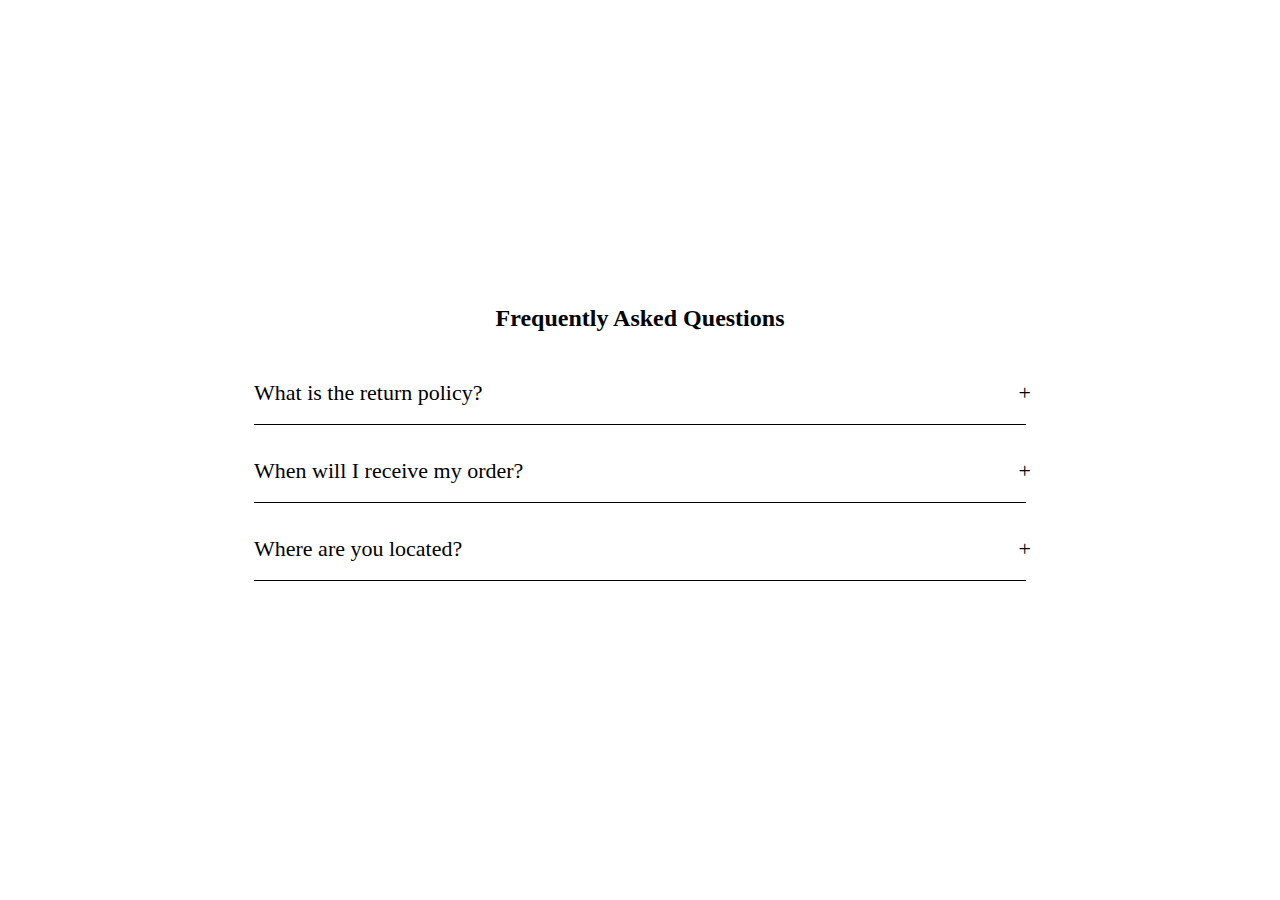
<file: project 3/index.html>
<!DOCTYPE html>
<html lang="en">
<head>
    <meta charset="UTF-8">
    <meta http-equiv="X-UA-Compatible" content="IE=edge">
    <meta name="viewport" content="width=device-width, initial-scale=1.0">

    <!-- Css for this project is embedded here -->
    <link rel="stylesheet" href="index.css">
    <title>FAQ Project</title>
</head>
<body>
<!-- Actual Content Goes Here -->
   <div class="accordion">
    <h2 class="accordion-title">Frequently Asked Questions</h2>

        <div class="content-container">
            <div class="question">What is the return policy?
            </div>
            <div class="answer">Lorem ipsum dolor sit amet consectetur adipisicing elit. Incidunt totam doloremque sint distinctio minima inventore, iste at delectus similique nisi laboriosam! Tenetur neque nulla magni rem, eaque pariatur dolorem. Deleniti, autem voluptas.</div>
        </div>
        <div class="content-container">
            <div class="question">When will I receive my order?
            </div>
            <div class="answer">Lorem ipsum dolor sit amet consectetur adipisicing elit. Incidunt totam doloremque sint distinctio minima inventore, iste at delectus similique nisi laboriosam! Tenetur neque nulla magni rem, eaque pariatur dolorem. Deleniti, autem voluptas.</div>
        </div>
        <div class="content-container">
            <div class="question">Where are you located?
            </div>
            <div class="answer">Lorem ipsum dolor sit amet consectetur adipisicing elit. Incidunt totam doloremque sint distinctio minima inventore, iste at delectus similique nisi laboriosam! Tenetur neque nulla magni rem, eaque pariatur dolorem. Deleniti, autem voluptas.</div>
        </div>
   </div>




    <!-- Jsd for this project is embedded here -->
    <script src="index.js"></script>


</body>
</html>
</file>
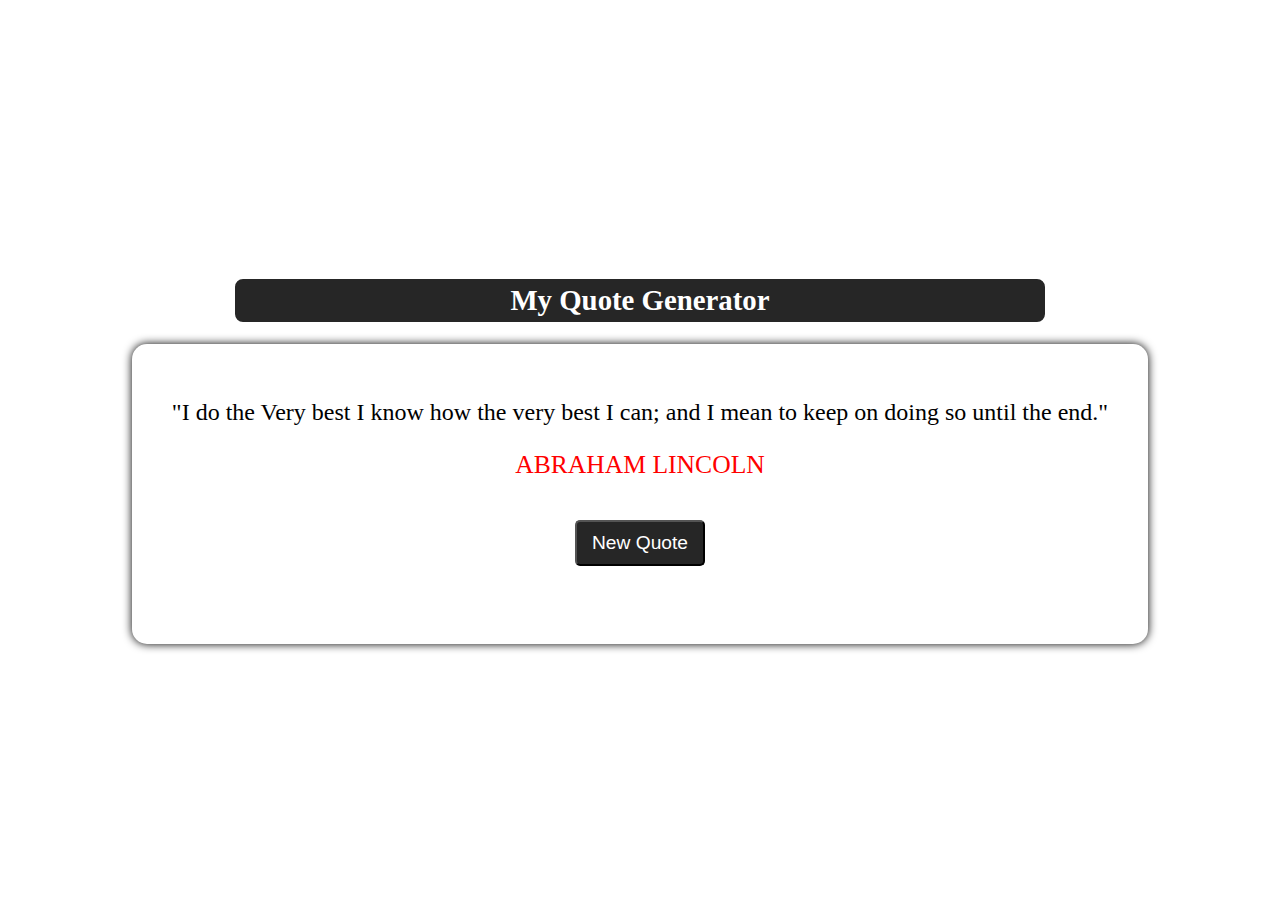
<file: Javascript Document Model Object/javascript dom/index.html>
<!-- HTML FOR JavaScript DOM Project -->

<!DOCTYPE html>
<html lang="en">
<head>
    <meta charset="UTF-8">
    <meta http-equiv="X-UA-Compatible" content="IE=edge">
    <meta name="viewport" content="width=device-width, initial-scale=1.0">
    <title>JavaScript DOM Projects</title>

    <!-- Google Fonts is added here -->
    <link rel="preconnect" href="https://fonts.googleapis.com">
<link rel="preconnect" href="https://fonts.gstatic.com" crossorigin>
<link href="https://fonts.googleapis.com/css2?family=Poppins:wght@200&family=Roboto:wght@100;400&display=swap" rel="stylesheet">


    <!-- Font Awesome CDN is added here -->
    <link rel="stylesheet" href="https://cdnjs.cloudflare.com/ajax/libs/font-awesome/6.5.1/css/all.min.css" integrity="sha512-DTOQO9RWCH3ppGqcWaEA1BIZOC6xxalwEsw9c2QQeAIftl+Vegovlnee1c9QX4TctnWMn13TZye+giMm8e2LwA==" crossorigin="anonymous" referrerpolicy="no-referrer" />


    <!-- CSS is embedded here using this code -->
    <link rel="stylesheet" href="index.css">

</head>
<body>

    <!-- Things are somewhat mentioned here -->
    <div class="conatiner">
        <div class="header">
            <h2>My Quote Generator</h2>
        </div>

        <div class="main-content">
            <div class="text-area">
                <span class="quote">
                    "I do the Very best I know how the very best I can; and I mean to keep on doing so until the end."
                </span>
            </div>
            <div class="person">Abraham Lincoln</div>

            <div class="button-aera">
                <button id="new-quote">New Quote</button>
            </div>
        </div>
    </div>

<!-- Js is embedded here using this code -->
    <script src="index.js"></script>
    
</body>
</html>
</file>
<file: project 3/index.css>
/* CSS for the FAQ is as here mentioned */


*{
    margin: 0;
    padding: 0;
    box-sizing: border-box;
    font-family: 'Roboto' sans-serif;
}


body{
    
    background: url('https://cdn.pixabay.com/photo/2023/11/16/10/26/casio-8392121_640.jpg') no-repeat center center/cover;
    height: 100vh;
    width: 100%;
    display: flex;
    align-items: center;
    justify-content: center;

}


.accordion{
    width: 65%;
    background-color: #fff;
    padding: 30px;
    border-radius: 30px;

}


.accordion .accordion-title{
    margin-bottom: 30px;
    text-align: center;
}

.accordion .content-container .question{
    padding: 18px 0px;
    font-size: 22px;
    cursor: pointer;
    border-bottom: 1px solid black;
    position: relative;
}


.accordion .content-container .question::after{
    content: '+';

    position: absolute;
    right: -5px;

}


.accordion .content-container .answer{
    padding-top: 15px;
    font-size: 22px;
    line-height: 1.5;
    width: 100%;
    height: 0px;
    overflow: hidden;
    transition: .5s;
}


/* Javascript Styling Link */

.accordion .content-container.active .answer{
    height: 150px;

}


.accordion .content-container.active .question{
    font-size: 18px;
    transition: .5s;

}


.accordion .content-container.active .question::after{
    content: '-';
    font-size: 30px;
    transition: .5s;
}
</file>
<file: Javascript Document Model Object/javascript dom/index.css>
/* CSS for the markup is mentioned here */


/* General Styles */
*{
    margin: 0;
    padding: 0;
    box-sizing: border-box;
    font-family: 'Lato' sans-serif;
}


body{
    display: flex;
    justify-content: center;
    align-items: center;
    height: 100vh;
    text-align: center;
    background: url('https://cdn.pixabay.com/photo/2016/07/12/08/55/quote-1511640_640.jpg') no-repeat center center/cover;
}

.container{
    width: 550px;
    height: 450px;
}

.header{
    font-size: 1.2rem;
    border: solid 2px #fff;
    color: #fff;
    background-color: #262626;
    padding: 5px;
    width: 80%;
    margin: 20px auto;
    border-radius: 10px;
}

.main-content{
    width: 100%;
    height: 300px;
    background-color: #fff;
    border-radius: 15px;
    padding: 50px 40px;
    box-shadow: 0 0 10px;
}

.main-content .text-area{
    font-size: 1.5rem;
    line-height: 1.5;
}

.main-content .person{
    font-size: 1.6rem;
    color: red;
    text-transform: uppercase;
    margin: 20px;
}

.button-aera button{
    background-color: #262626;
    color: #fff;
    font-size: 1.2rem;
    padding: 10px 15px;
    margin-top: 20px;
    border-radius: 5px;
}

.button-aera button:active{
    background-color: lightblue;
}
</file>
